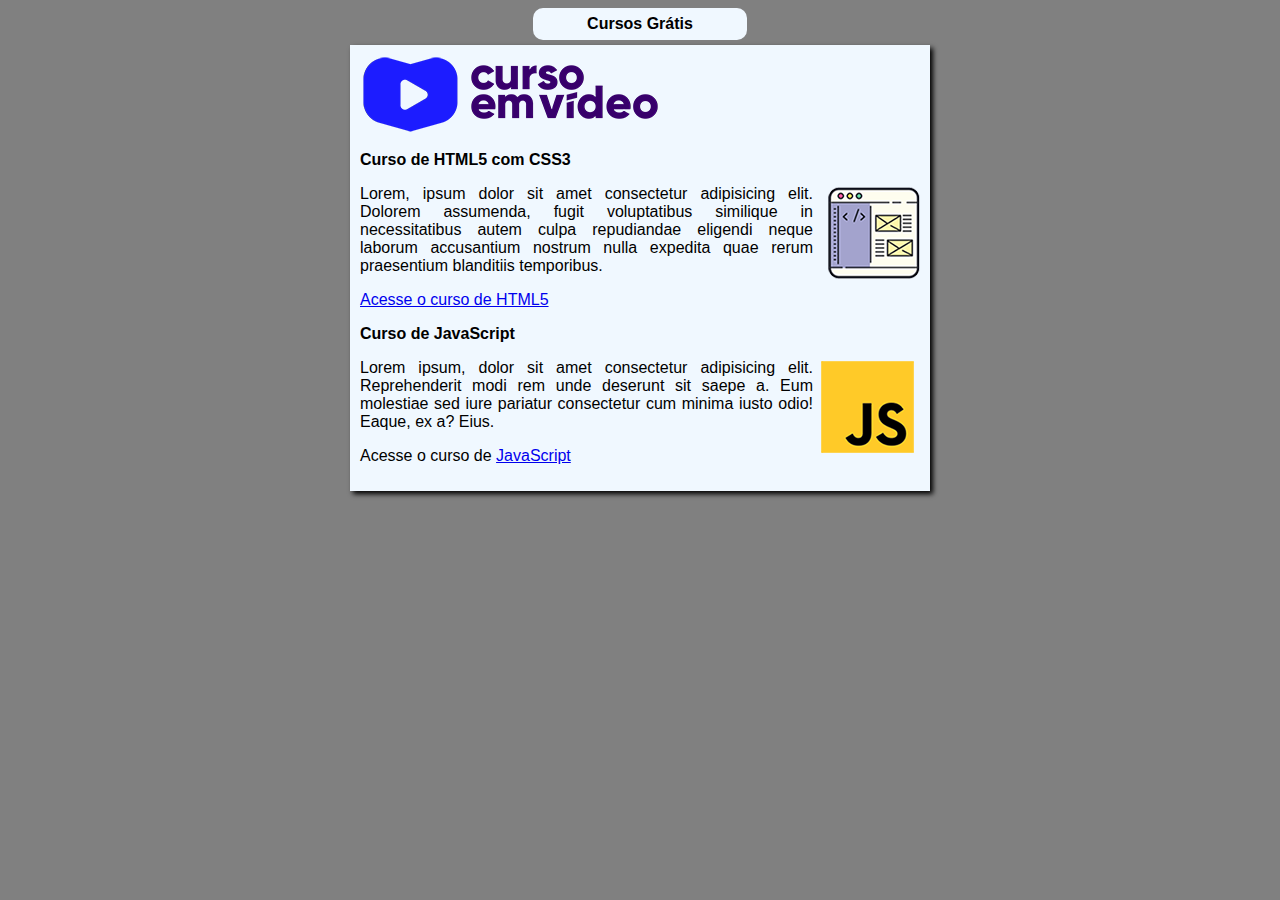
<file: index.html>
<!DOCTYPE html>
<html lang="en">
<head>
    <meta charset="UTF-8">
    <meta http-equiv="X-UA-Compatible" content="IE=edge">
    <meta name="viewport" content="width=device-width, initial-scale=1.0">
    <title>Site CursoEmVideo</title>
    <link rel="stylesheet" href="estilos/style.css">
</head>
<body>
    <header>
        <h1>Cursos Grátis</h1>
    </header>
    <main>
        <article>
            <img src="images/curso-em-video-cor.png" alt="">
            <h2>Curso de HTML5 com CSS3</h2>
            <img class="lado" src="images/curso-html-css.png" alt="">
            <p>Lorem, ipsum dolor sit amet consectetur adipisicing elit. Dolorem assumenda, fugit voluptatibus similique in necessitatibus autem culpa repudiandae eligendi neque laborum accusantium nostrum nulla expedita quae rerum praesentium blanditiis temporibus.</p>
            <p><a href="cursohtml.html">Acesse o curso de HTML5</a></p>
        </article>
        <article>
            <h2>Curso de JavaScript</h2>
            <img class="lado" src="images/curso-javascript.png" alt="">
            <p>Lorem ipsum, dolor sit amet consectetur adipisicing elit. Reprehenderit modi rem unde deserunt sit saepe a. Eum molestiae sed iure pariatur consectetur cum minima iusto odio! Eaque, ex a? Eius.</p>
            <p>Acesse o curso de <a href="cursojavascript.html">JavaScript</a></p>
        </article>
    </main>
</body>
</html>
</file>
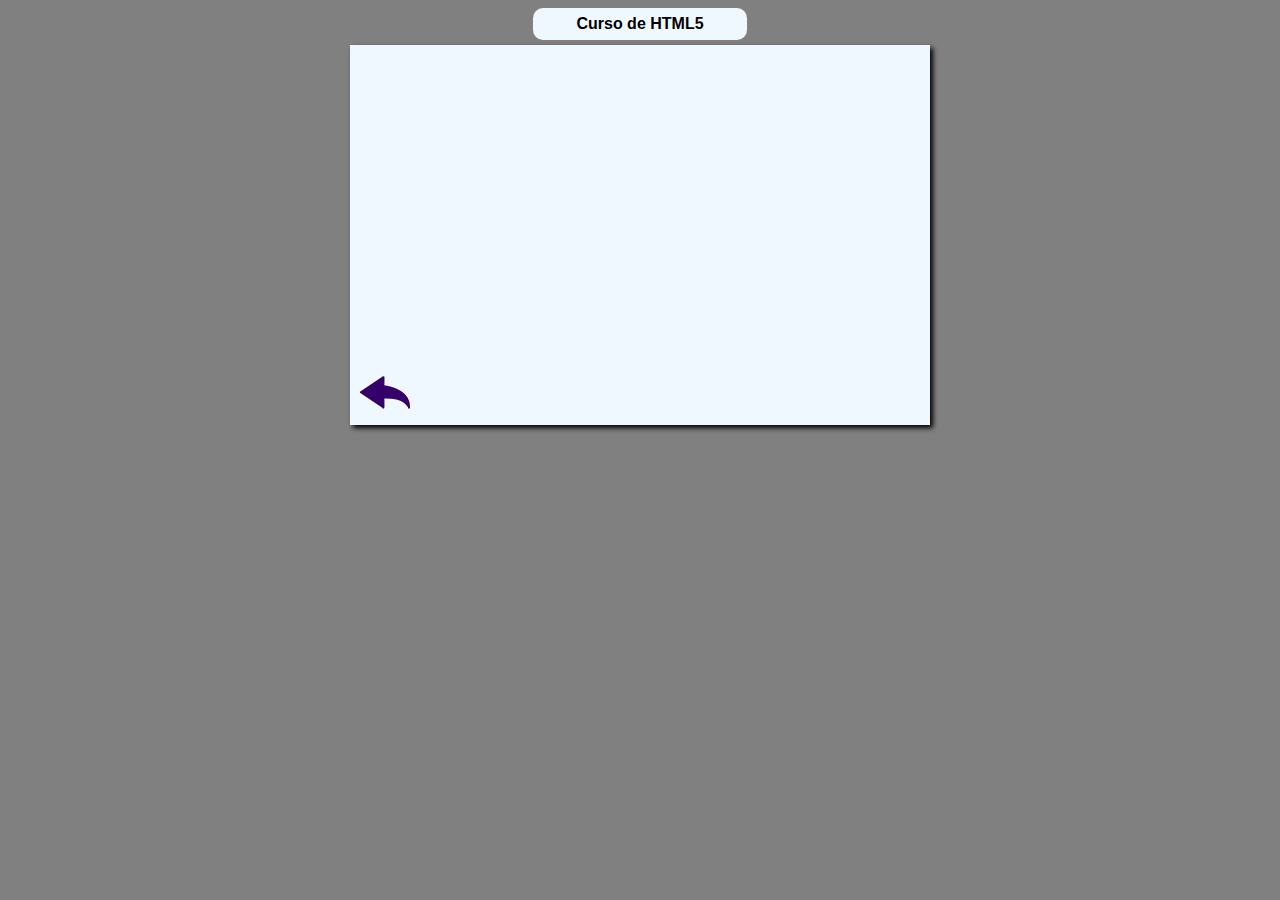
<file: cursohtml.html>
<!DOCTYPE html>
<html lang="pt-br">
<head>
    <meta charset="UTF-8">
    <meta http-equiv="X-UA-Compatible" content="IE=edge">
    <meta name="viewport" content="width=device-width, initial-scale=1.0">
    <link rel="stylesheet" href="estilos/style.css">
    <title>Curso de HTML5</title>
</head>
<body>
    <header>
        <h1>Curso de HTML5</h1>
    </header>
    <main>
        <iframe width="560" height="315" src="https://www.youtube.com/embed/Ejkb_YpuHWs" title="YouTube video player" frameborder="0" allow="accelerometer; autoplay; clipboard-write; encrypted-media; gyroscope; picture-in-picture; web-share" allowfullscreen></iframe>
        <a href="index.html"><img src="images/btn-back.png" alt=""></a>
    </main>
</body>
</html>
</file>
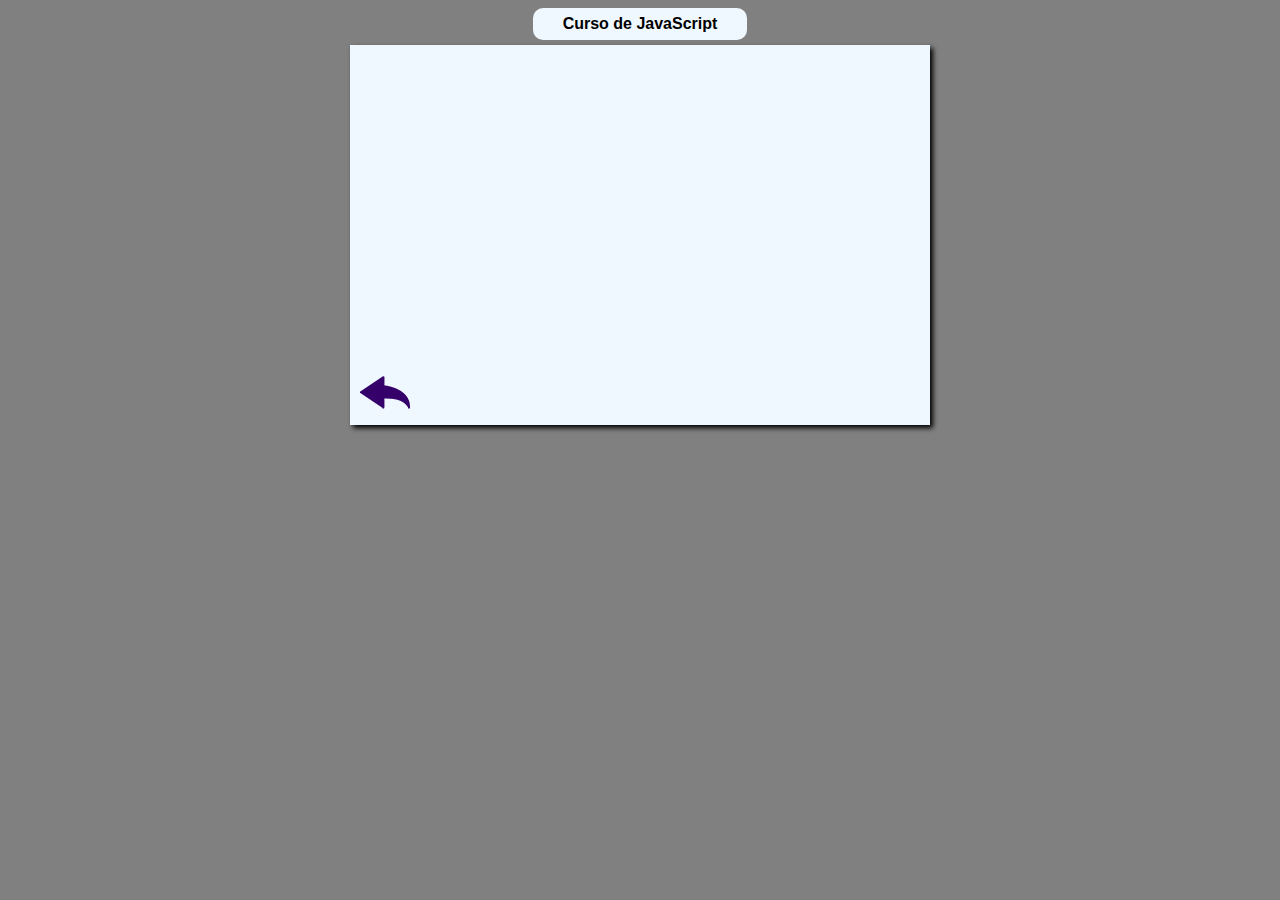
<file: cursojavascript.html>
<!DOCTYPE html>
<html lang="pt-br">
<head>
    <meta charset="UTF-8">
    <meta http-equiv="X-UA-Compatible" content="IE=edge">
    <meta name="viewport" content="width=device-width, initial-scale=1.0">
    <link rel="stylesheet" href="estilos/style.css">
    <title>Document</title>
</head>
<body>
    <header>
        <h1>Curso de JavaScript</h1>
    </header>
    <main>
        <iframe width="560" height="315" src="https://www.youtube.com/embed/BXqUH86F-kA" title="YouTube video player" frameborder="0" allow="accelerometer; autoplay; clipboard-write; encrypted-media; gyroscope; picture-in-picture; web-share" allowfullscreen></iframe>
        <a href="index.html"><img src="images/btn-back.png" alt=""></a>
    </main>
</body>
</html>
</file>
<file: estilos/style.css>
* {
    font-family: Arial, Helvetica, sans-serif;
    font-size: 16px;
}

body {
    background-color: gray;
}

header > h1{
    text-align: center;
    width: 200px;
    padding: 7px;
    margin: 5px auto;
    background-color: aliceblue;
    border-radius: 10px;
}

main {
    background-color: aliceblue;
    width: 560px;
    margin: auto;
    padding: 10px;
    box-shadow: 3px 3px 5px black;
    text-align: justify;
}

img.lado {
    float: right;
    margin-left: 7px;
}
</file>
